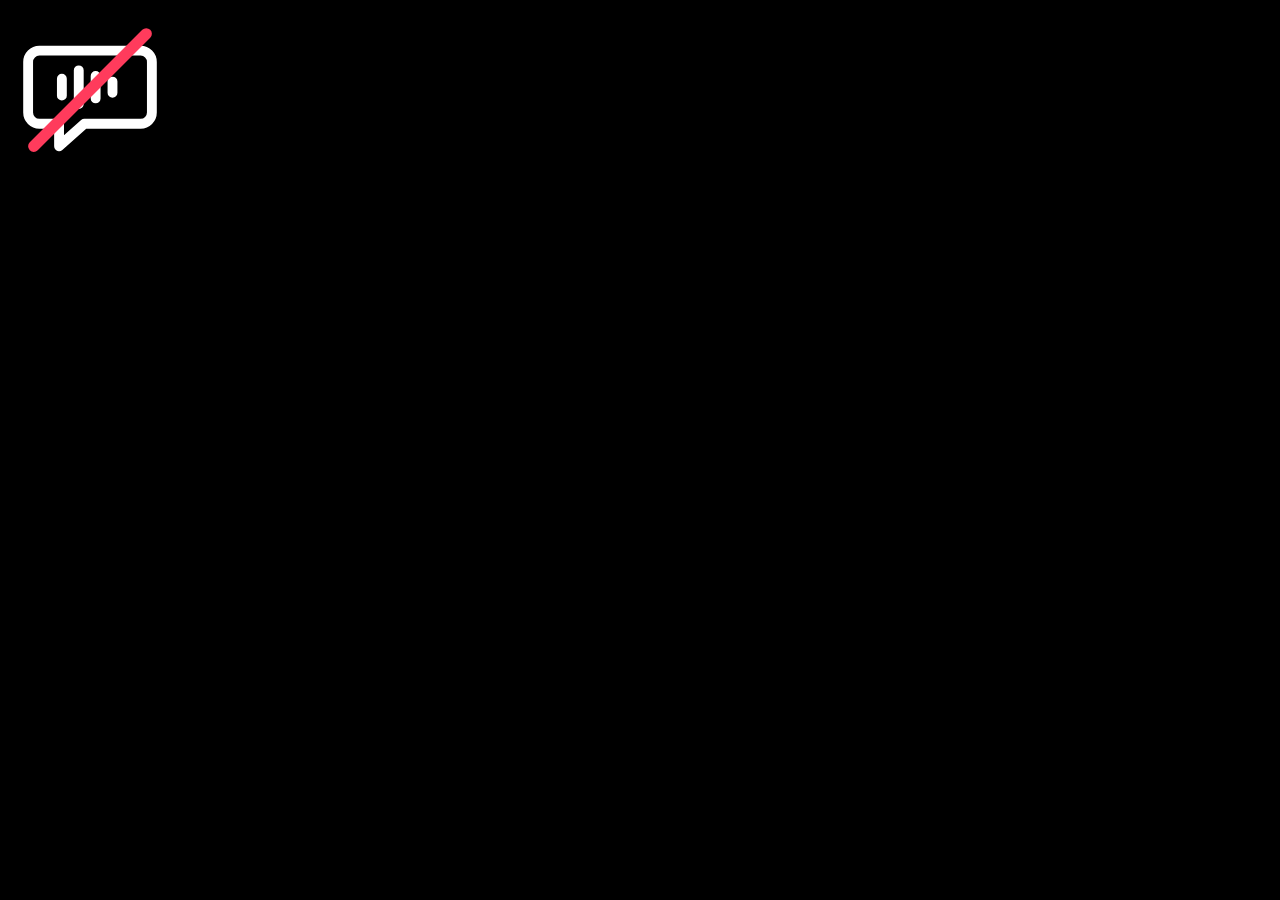
<file: tools/touch-icon.html>
<!doctype html>
<html lang="ko">
<head>
  <meta charset="utf-8">
  <title>홈 화면 아이콘</title>
  <!-- Renders img/apple-touch-icon.png (180 x 180) from img/icon.svg. -->
  <style>html, body { margin: 0; width: 180px; height: 180px; overflow: hidden; background: #000; } img { display: block; width: 180px; height: 180px; }</style>
</head>
<body><img src="../img/icon.svg" alt=""></body>
</html>
</file>
